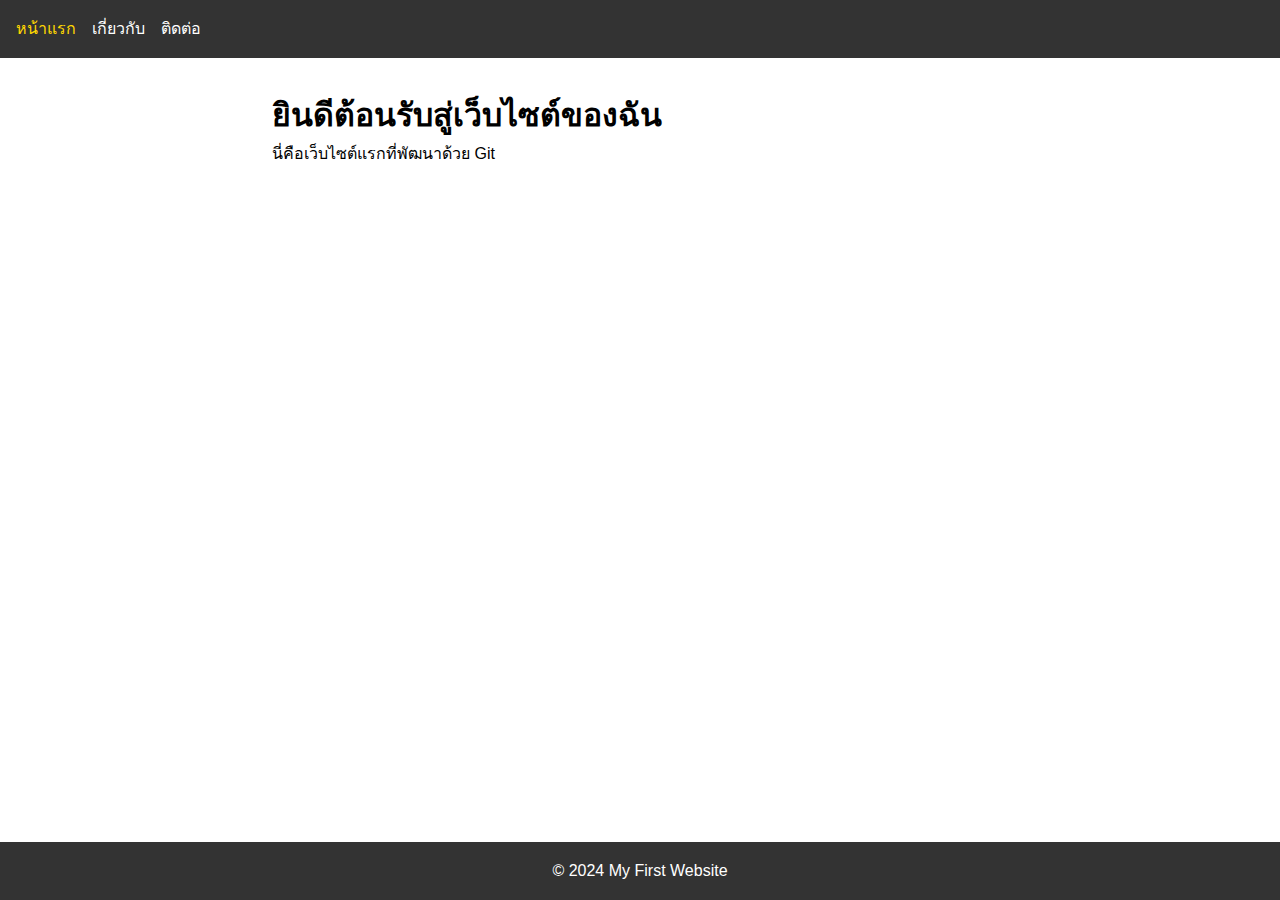
<file: index.html>
<!DOCTYPE html> 
<html lang="th"> 
    <head>     
        <meta charset="UTF-8">    
         <meta name="viewport" content="width=device-width, initial-scale=1.0">     
         <title>หน้าแรก - เว็บไซต์ของฉัน</title>     
         <link rel="stylesheet" href="css/style.css"> 
        </head> 
        <body>     
            <header>         
                <nav>            
                     <ul>                 
                        <li>
                            <a href="index.html" class="active">หน้าแรก</a>
                        </li>                
                         <li>
                            <a href="about.html">เกี่ยวกับ</a>
                        </li>                 
                        <li>
                            <a href="contact.html">ติดต่อ</a>
                        </li>             
                    </ul>         
                </nav>     
            </header>     
            <main>         
                <h1>ยินดีต้อนรับสู่เว็บไซต์ของฉัน</h1>         
                <p>นี่คือเว็บไซต์แรกที่พัฒนาด้วย Git</p>     
            </main>     
            <footer>         
                <p>&copy; 2024 My First Website</p>    
             </footer> 
            </body> 
</html>
</file>
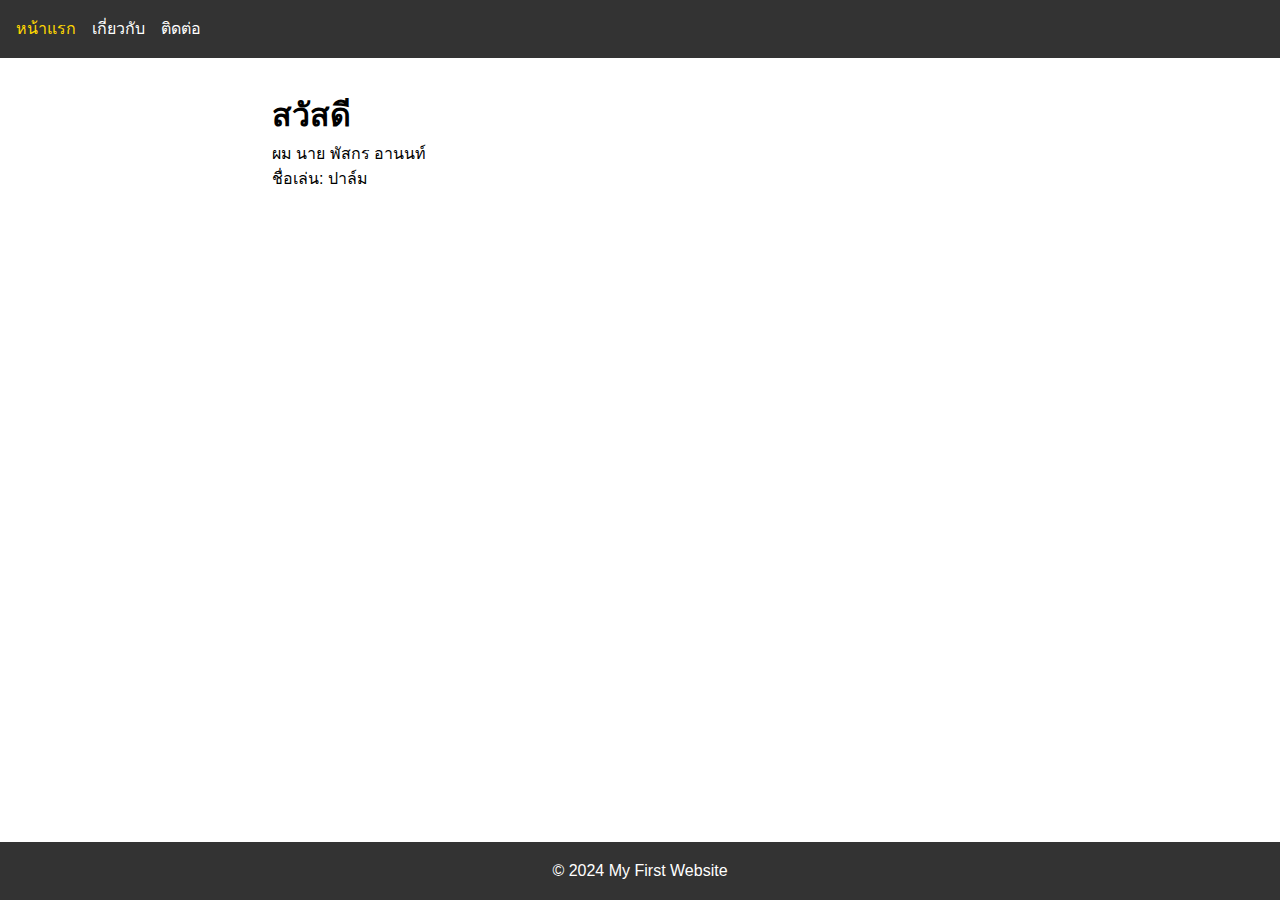
<file: about.html>
<!DOCTYPE html> 
<html lang="th"> 
    <head>     
        <meta charset="UTF-8">    
         <meta name="viewport" content="width=device-width, initial-scale=1.0">     
         <title>หน้าแรก - เว็บไซต์ของฉัน</title>     
         <link rel="stylesheet" href="css/style.css"> 
        </head> 
        <body>     
            <header>         
                <nav>            
                     <ul>                 
                        <li>
                            <a href="index.html" class="active">หน้าแรก</a>
                        </li>                
                         <li>
                            <a href="about.html">เกี่ยวกับ</a>
                        </li>                 
                        <li>
                            <a href="contact.html">ติดต่อ</a>
                        </li>             
                    </ul>         
                </nav>     
            </header>     
            <main>         
                <h1>สวัสดี</h1>         
                <p>ผม นาย พัสกร อานนท์ </p>    
                <p>ชื่อเล่น: ปาล์ม </p>     

            </main>     
            <footer>         
                <p>&copy; 2024 My First Website</p>    
             </footer> 
            </body> 
</html>
</file>
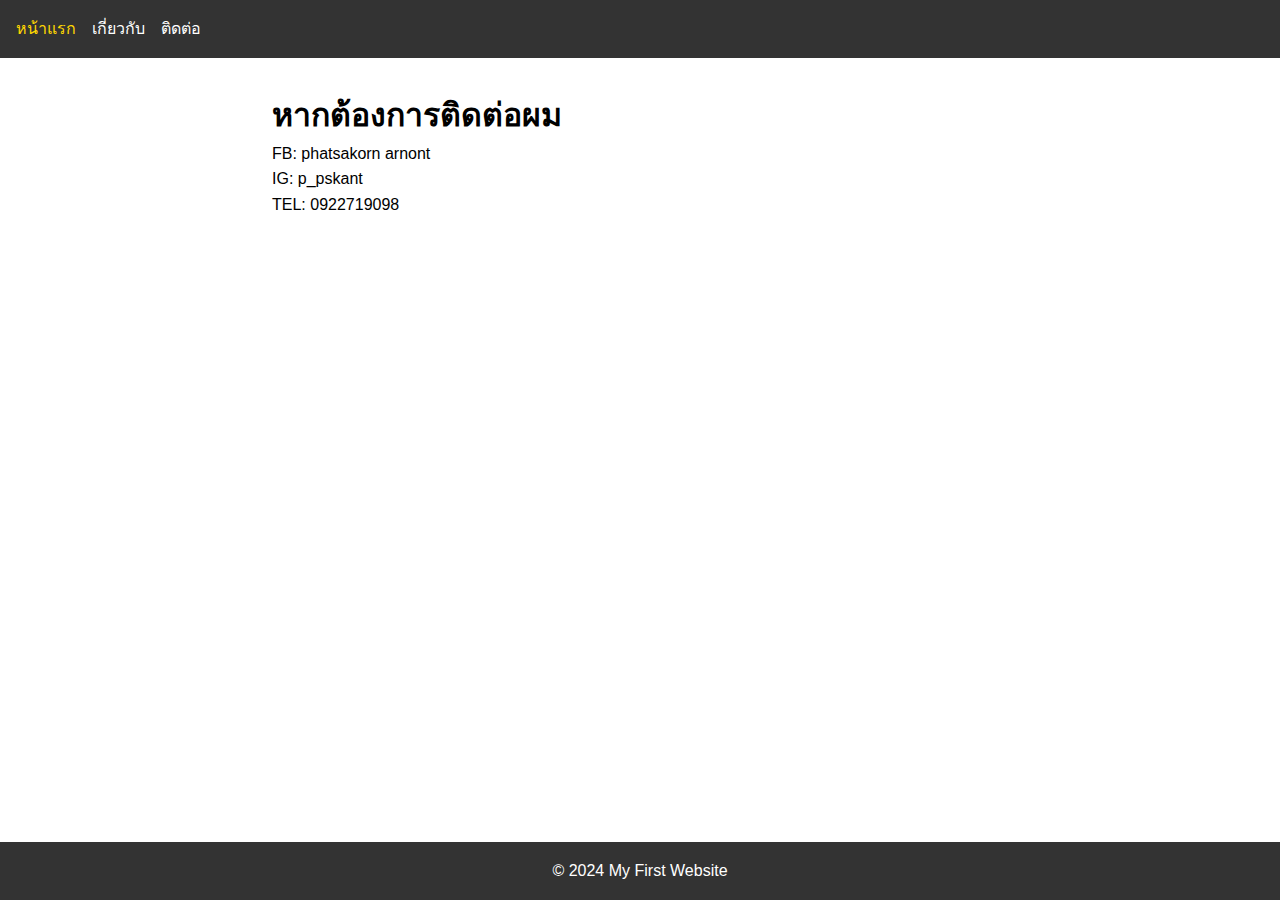
<file: contact.html>
<!DOCTYPE html> 
<html lang="th"> 
    <head>     
        <meta charset="UTF-8">    
         <meta name="viewport" content="width=device-width, initial-scale=1.0">     
         <title>หน้าแรก - เว็บไซต์ของฉัน</title>     
         <link rel="stylesheet" href="css/style.css"> 
        </head> 
        <body>     
            <header>         
                <nav>            
                     <ul>                 
                        <li>
                            <a href="index.html" class="active">หน้าแรก</a>
                        </li>                
                         <li>
                            <a href="about.html">เกี่ยวกับ</a>
                        </li>                 
                        <li>
                            <a href="contact.html">ติดต่อ</a>
                        </li>             
                    </ul>         
                </nav>     
            </header>     
            <main>         
                <h1>หากต้องการติดต่อผม</h1>         
                <p>FB: phatsakorn arnont</p>   
                <p>IG: p_pskant</p>    
                <p>TEL: 0922719098</p>     


            </main>     
            <footer>         
                <p>&copy; 2024 My First Website</p>    
             </footer> 
            </body> 
</html>
</file>
<file: css/style.css>
* {     margin: 0;     padding: 0;     box-sizing: border-box; }  
body {     font-family: Arial, sans-serif;     line-height: 1.6; }  
header {     background: #333;     color: #fff;     padding: 1rem; }  
nav ul {     list-style: none;     display: flex;     gap: 1rem; }  
nav a {     color: #fff;     text-decoration: none; }  
nav a.active {     color: #ffd700; } 
 main {     padding: 2rem;     max-width: 800px;     margin: 0 auto; }  
footer {     background: #333;     color: #fff;     text-align: center;     padding: 1rem;     position: fixed;     bottom: 0;     width: 100%; }
</file>
